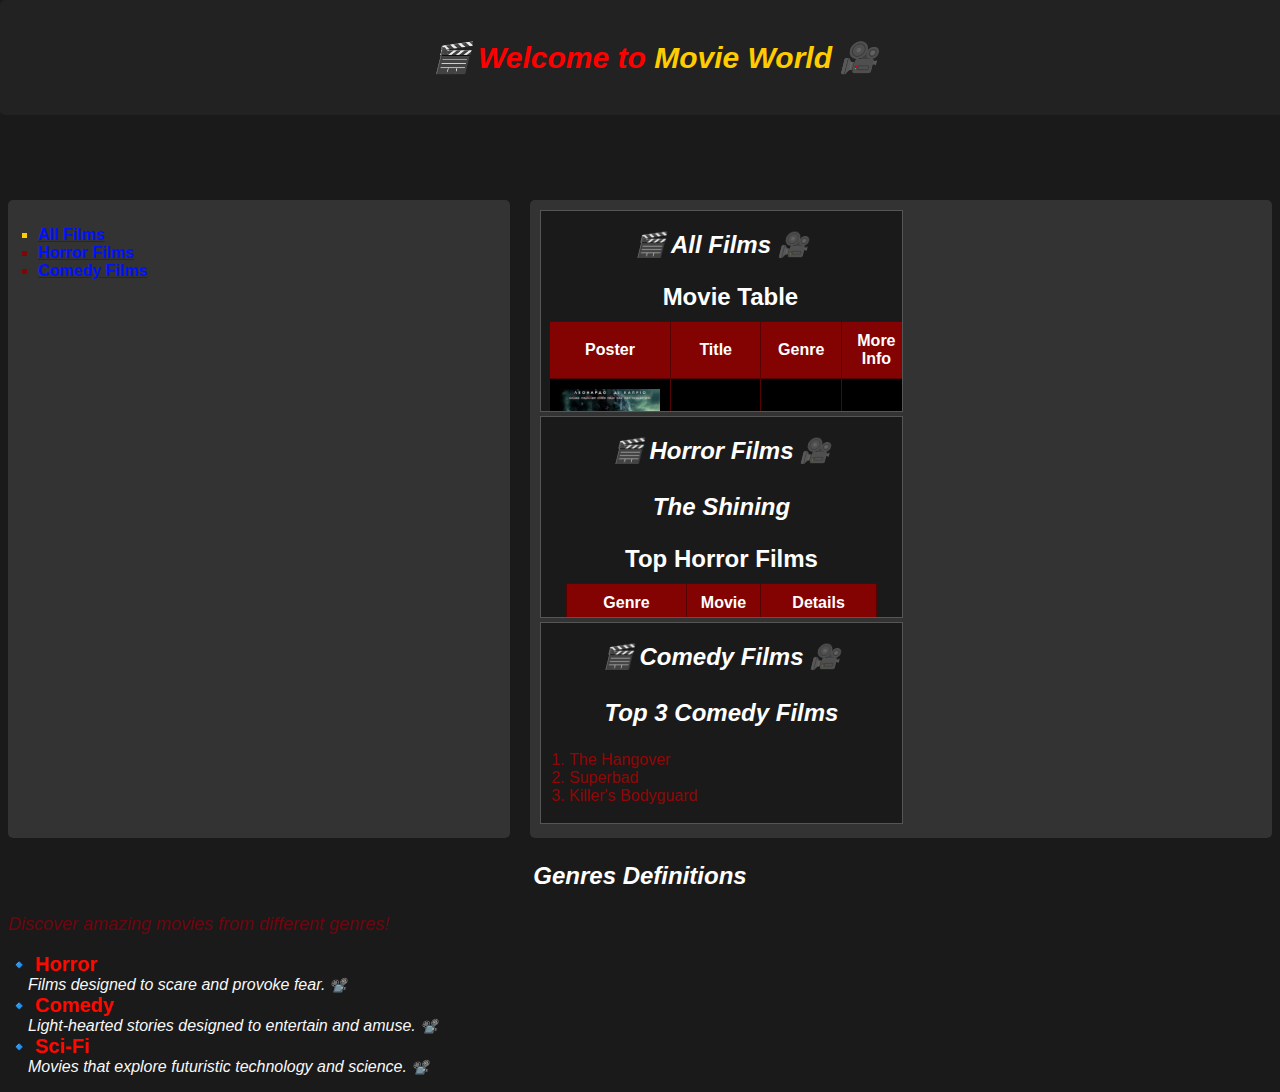
<file: index.html>
<!DOCTYPE html>
<html lang="en">
<head>
    <meta charset="UTF-8">
    <meta name="viewport" content="width=device-width, initial-scale=1.0">
    <meta name = "author" content = "Katya">
    <title>Welcome to Movie World</title>
    <link rel="stylesheet" href="styles.css">
</head>


<body>
    <div id="main-header">
        <h1 id="main-title">Welcome to <span class="highlight">Movie World</span></h1>
    </div>


    <div class="container">
        <div class="links">
            <ul id="movie-links" type="square">
                <li><a href="films.html" target="_blank" >All Films</a></li>
                <li><a href="horror.html" target="_blank" >Horror Films</a></li>
                <li><a href="comedy.html" target="_blank" >Comedy Films</a></li>
            </ul>
        </div>

        <div class="frames">
            <iframe src="films.html" title="All Films"></iframe>
            <iframe src="horror.html" title="Horror Films"></iframe>
            <iframe src="comedy.html" title="Comedy Films"></iframe>
        </div>
    </div>

    <div class="genres"> 
        <h2>Genres Definitions</h2>
        <p class="custom-style">Discover amazing movies from different genres!</p>
        <dl>
            <dt><span class="genre-title">Horror</span></dt>
            <dd>Films designed to scare and provoke fear.</dd>
            <dt><span class="genre-title">Comedy</span></dt>
            <dd>Light-hearted stories designed to entertain and amuse.</dd>
            <dt><span class="genre-title">Sci-Fi</span></dt>
            <dd>Movies that explore futuristic technology and science.</dd>
        </dl>
    </div>

</body>
</html>
</file>
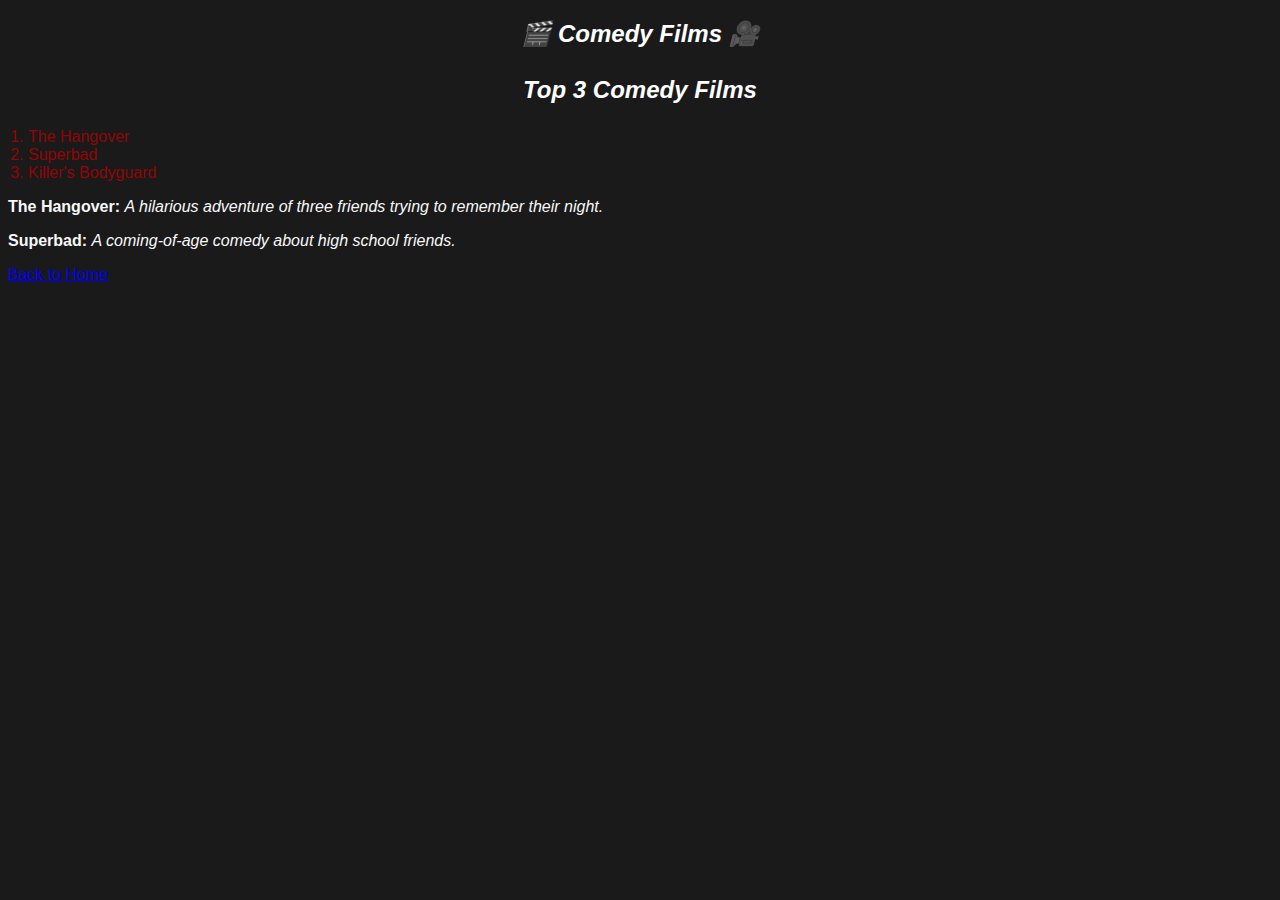
<file: comedy.html>
<!DOCTYPE html>
<html lang="en">
<head>
    <meta charset="UTF-8">
    <meta name="viewport" content="width=device-width, initial-scale=1.0">
    <title>Comedy Films</title>
    <link rel="stylesheet" href="styles.css">
</head>
<body>
    <header>
        <h1>Comedy Films</h1>
        <h2>Top 3 Comedy Films</h2>
    </header>

    <section>
        <ol type="A">
            <li>The Hangover</li>
            <li>Superbad</li>
            <li>Killer's Bodyguard</li>
        </ol>
    </section>

    <section id="hangover">
        <p class="film-description">
            <strong>The Hangover:</strong> <em>A hilarious adventure of three friends trying to remember their night.</em>
        </p>
    </section>

    <section>
        <p class="film-description">
            <strong>Superbad:</strong> <em>A coming-of-age comedy about high school friends.</em>
        </p>
    </section>

    <footer>
        <a href="index.html">Back to Home</a>
    </footer>
</body>
</html>
</file>
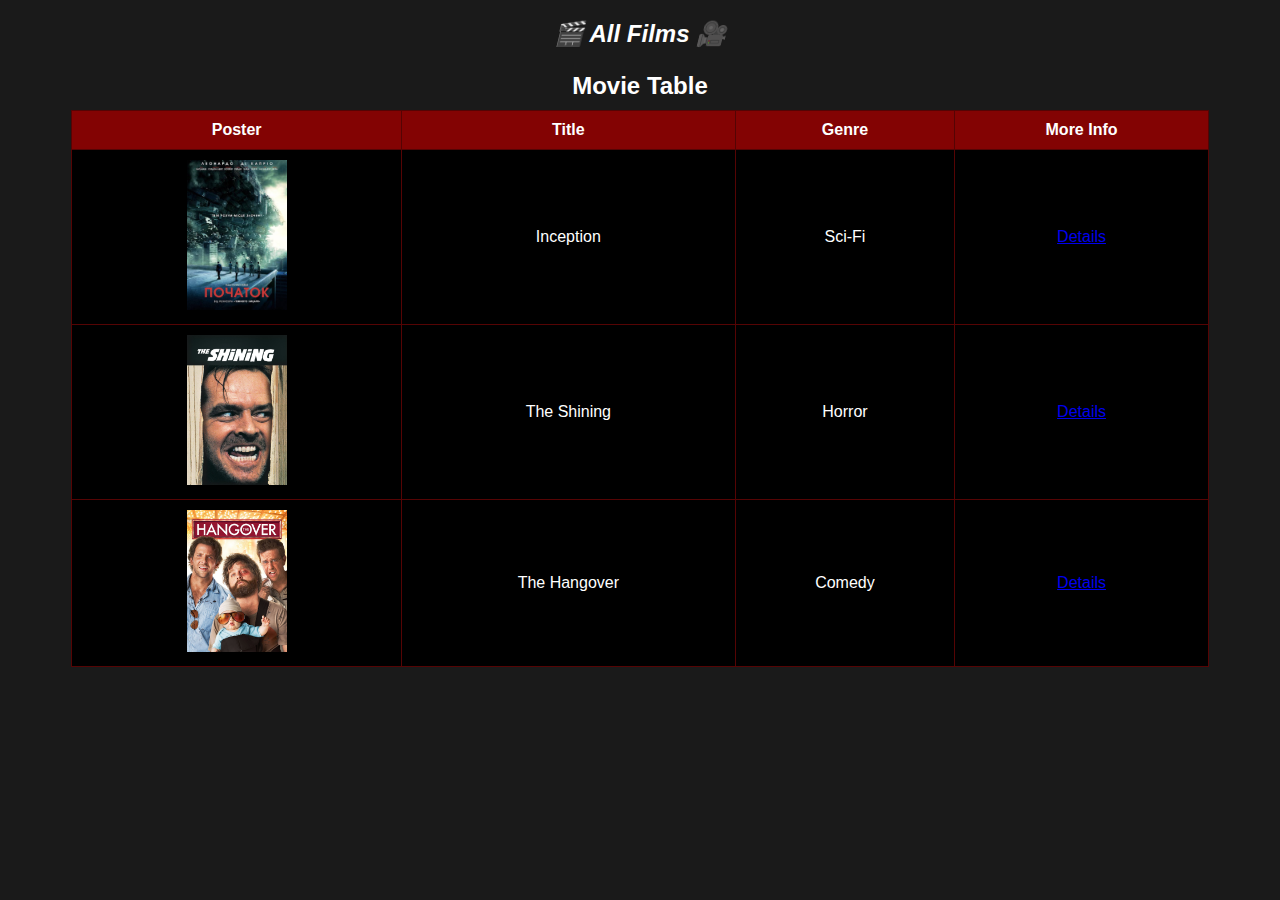
<file: films.html>
<!DOCTYPE html>
<html lang="en">
<head>
    <meta charset="UTF-8">
    <meta name="viewport" content="width=device-width, initial-scale=1.0">
    <title>All Films</title>
    <link rel="stylesheet" href="styles.css">
</head>
<body>
    <h1>All Films</h1>
    <table>
        <caption>Movie Table</caption>
        <tr>
            <th>Poster</th>
            <th>Title</th>
            <th>Genre</th>
            <th>More Info</th>
        </tr>
        <tr>
            <td>
                <a href="./images/photo_2024-09-18_20-08-50.jpg" target="_blank">
                <img src="./images/photo_2024-09-18_20-08-50.jpg" alt="Poster 1" width="100">
            </a>
        </td>
            <td>Inception</td>
            <td>Sci-Fi</td>
            <td><a href="Sci-Fi.html#Inception">Details</a></td>
        </tr>
        <tr>
            <td>
                <a href="./images/shining.jpg" target="_blank">
                <img src="./images/shining.jpg" alt="Poster 2" width="100">
            </a>
            </td>
            <td>The Shining</td>
            <td>Horror</td>
            <td><a href="horror.html#shining">Details</a></td>
        </tr>
        <tr>
            <td>
                <a href="./images/Hangover.jpg" target="_blank">
                <img src="./images/Hangover.jpg" alt="Poster 3" width="100">
            </a>
            </td>
            <td>The Hangover</td>
            <td>Comedy</td>
            <td><a href="comedy.html#hangover">Details</a></td>
        </tr>
    </table>
</body>
</html>
</file>
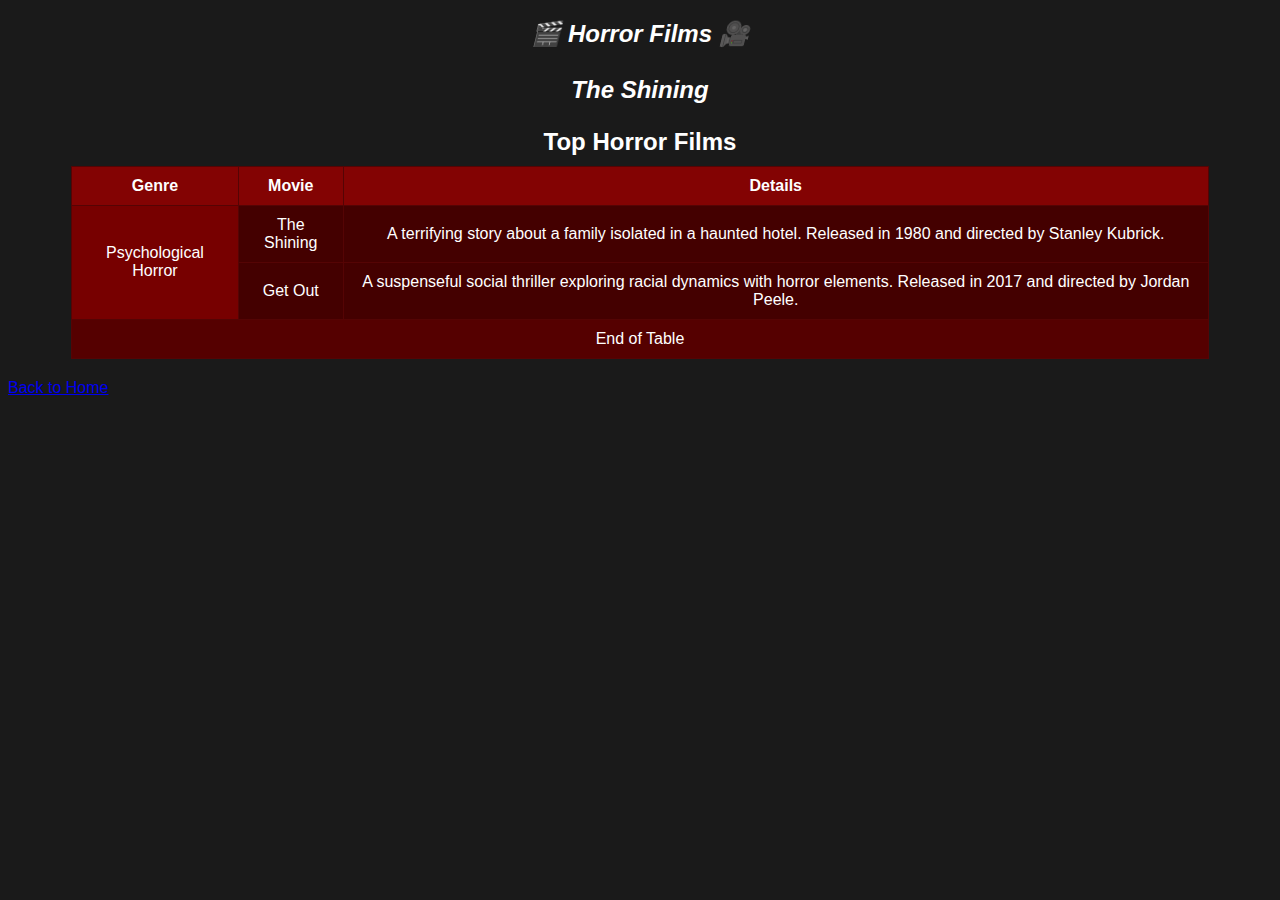
<file: horror.html>
<!DOCTYPE html>
<html lang="en">
<head>
    <meta charset="UTF-8">
    <meta name="viewport" content="width=device-width, initial-scale=1.0">
    <title>Horror Films</title>
    <link rel="stylesheet" href="styles.css">
</head>
<body>
    <h1>Horror Films</h1>

    <table cellspacing="10" cellpadding="5">
        <caption>Top Horror Films</caption>

        <colgroup>
            <col span="1" style="background-color: #770000;">
            <col span="2" style="background-color: #440000;">
        </colgroup>

        <tr>
            <th>Genre</th>
            <th>Movie</th>
            <th>Details</th>
        </tr>

        <tr>
            <td rowspan="2">Psychological Horror</td>
            <h2 id ="shining">The Shining</h2>
            <td>The Shining</td>
            <td>A terrifying story about a family isolated in a haunted hotel. Released in 1980 and directed by Stanley Kubrick.</td>
        </tr>

        <tr>
            <td>Get Out</td>
            <td>A suspenseful social thriller exploring racial dynamics with horror elements. Released in 2017 and directed by Jordan Peele.</td>
        </tr>

        <tr>
            <td colspan="3" style="text-align: center; background-color: #550000;">
                End of Table
            </td>
        </tr>
        
    </table>
    
    <a href="index.html">Back to Home</a>
</body>
</html>
</file>
<file: styles.css>
body {
    background-color: #1a1a1a;
    font-family: Tahoma, sans-serif;
    color: rgb(248, 248, 248);
}
h1, h2, h3 {
    font-size: 24px;
    color: #ffffff;
    font-style: italic;
    line-height: 1.5;
    text-align: center;
}

h1::before {
    content: "🎬 "; 
}

h1::after {
    content: " 🎥"; 
}


.links ul li a:link {
    color: #0011ff;
}
.links ul li a:visited{
    color: #c300ff;
}
.links ul li a:active {
    color: #680505;
}
.links ul li a:hover {
    color: #ffd900 ;
}


.container {
    display: flex;
    gap: 20px;
    position: relative;
    margin-top: 200px; 
}

.links, .frames {
    background-color: #333;
    padding: 10px;
    border-radius: 5px;
}

.frames {
    width: 60%; 

}

.links {
    width: 40%;
    float: left;
    
}

iframe {
    width: 50%;
    height: 200px;
    border: 1px solid #555;
}
/* Очищення float */
.frames::after {
    content: "";
    display: block;
    clear: both;
}

/* Стилізація жанрових заголовків */
.genre-title {
    font-weight: bold;
    color: #ff6600;
}


table {
    width: 90%;
    margin: 20px auto;
    border-collapse: collapse;
    background-color: #000000;
    color: white;
}
th, td {
    border: 1px solid #550404;
    padding: 10px;
    text-align: center;
}
th {
    background-color: #830303;
}
caption {
    font-size: 1.5em;
    font-weight: bold;
    margin-bottom: 10px;
}

#main-title {
    font-size: 30px;
    color: red;
    text-align: center;
}
.highlight {
    color: #ffcc00;
    font-weight: bold;
}
#main-header {
    background-color: #222;
    padding: 15px;
    border-radius: 5px;
    position: fixed;
    top: 0;
    left: 0;
    width: 100%;
    z-index: 1000;
    text-align: center;
}

p.custom-style {
    color: #6e050e !important;
    font-size: 18px;
    font-style: italic;
    text-align: justify;
}

ul li:first-child {
    font-weight: bold;
    color: #ffcc00; /* Перший пункт списку буде жовтим */
}

ul, ol {
    padding-left: 20px;
    font-size: 16px;
}
ul {
    list-style-type: square;
    color: #7e0606;
}
ol {
    list-style-type: decimal;
    color: #910606;
}
dl dt {
    font-weight: bold;
    color: #9c0404;
}
dl dd {
    margin-left: 20px;
    font-style: italic;
}
dl dt::before {
    content: "🔹 ";
    font-size: 18px;
    color: #ffcc00;
}

dl dd::after {
    content: " 📽️";
    font-size: 14px;
    color: #bbb;
}


#movie-links {
    list-style-type: square;
}

.genre-title {
    font-weight: bold;
    color: #ff0800;
}



   /* Контекстні селектори */
   .links ul li a {
    font-weight: bold;
}
/* Сусідні селектори */
h2 + dl {
    background-color: #444;
    padding: 10px;
    border-radius: 5px;
}
/* Дочірні селектори */
dl > dt {
    font-size: 20px;
    font-weight: bold;
    color: #ffcc00;
}
</file>
